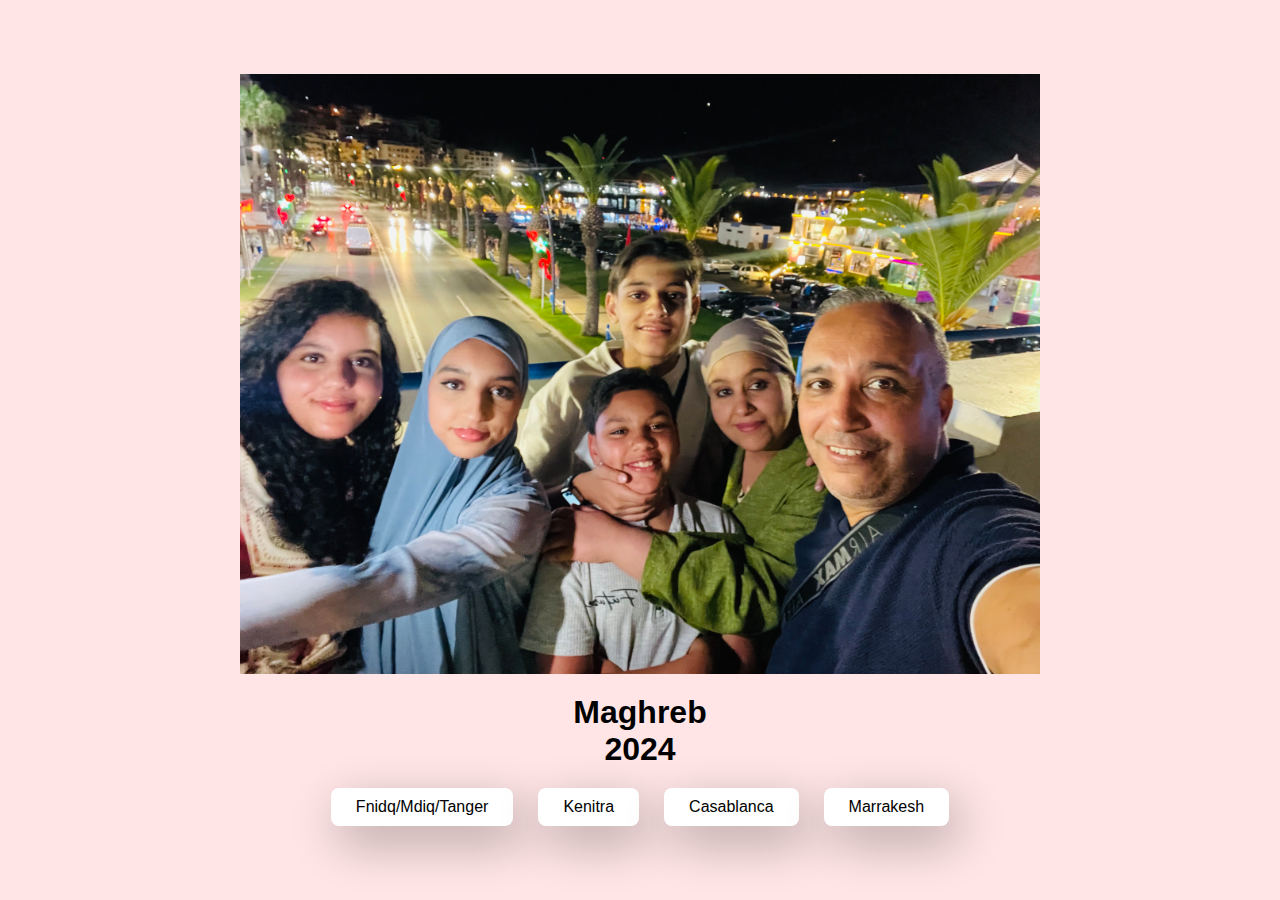
<file: index.html>
<!DOCTYPE html>
<html lang="en">
<head>
    <meta charset="UTF-8">
    <meta name="viewport" 
    content="width=device-width, 
    initial-scale=1.0">
    <title>Start</title>

    <link rel="stylesheet" href="./style.css"/>
</head>
<body>
  <div class="container" >
    <img src="family.jpeg" alt="family in m'diq"width="800" height="600" />
    <h1>Maghreb 2024</h1>
    <div class="btn">
        <a href="fnideqmdiqtanger.html">Fnidq/Mdiq/Tanger</a>
        <a href="kenitra.html">Kenitra</a>
        <a href="Casablanca.html">Casablanca</a>
        <a href="marrakesh.html">Marrakesh</a>
        <style>
            a:link {
              color: black;
              background-color: white;
              text-decoration: none;
            }
            
            a:visited {
              color: pink;
              background-color: white;
              text-decoration: none;
            }
            
            a:hover {
              color: red;
              background-color: transparent;
              text-decoration: underline;
            }
            
            a:active {
              color: yellow;
              background-color: transparent;
              text-decoration: underline;
            }
            </style>
    </div>
  </div>
</body>
</file>
<file: style.css>
* {

    margin: 0; 
    padding: 0; 
    box-sizing: border-box;
    font-family: sans-serif;
    }
    
    body {
        width: 100%;
        min-height: 100vh;
        display: flex;
        justify-content: center;
        align-items: center;
        background-color: #ffe5e5;
    }

    .container {
        display: flex;
        flex-direction: column;
        text-align: center;
        gap: 20px; 
        max-width: 500px;
        margin: 20px;
        align-items: center;
       
    }

.container {
    max-width: 200px;
   
}

.container .btn{
    display: flex; 
    gap: 25px;
    
}

.btn a {
    text-decoration: #111;
    background: #fffdfe;

    padding: 10px 25px;
    border-radius: 8px;
    box-shadow: 0.5rem 1rem 3rem hsl(0, 0%, 0%, 0.3);
}
</file>
